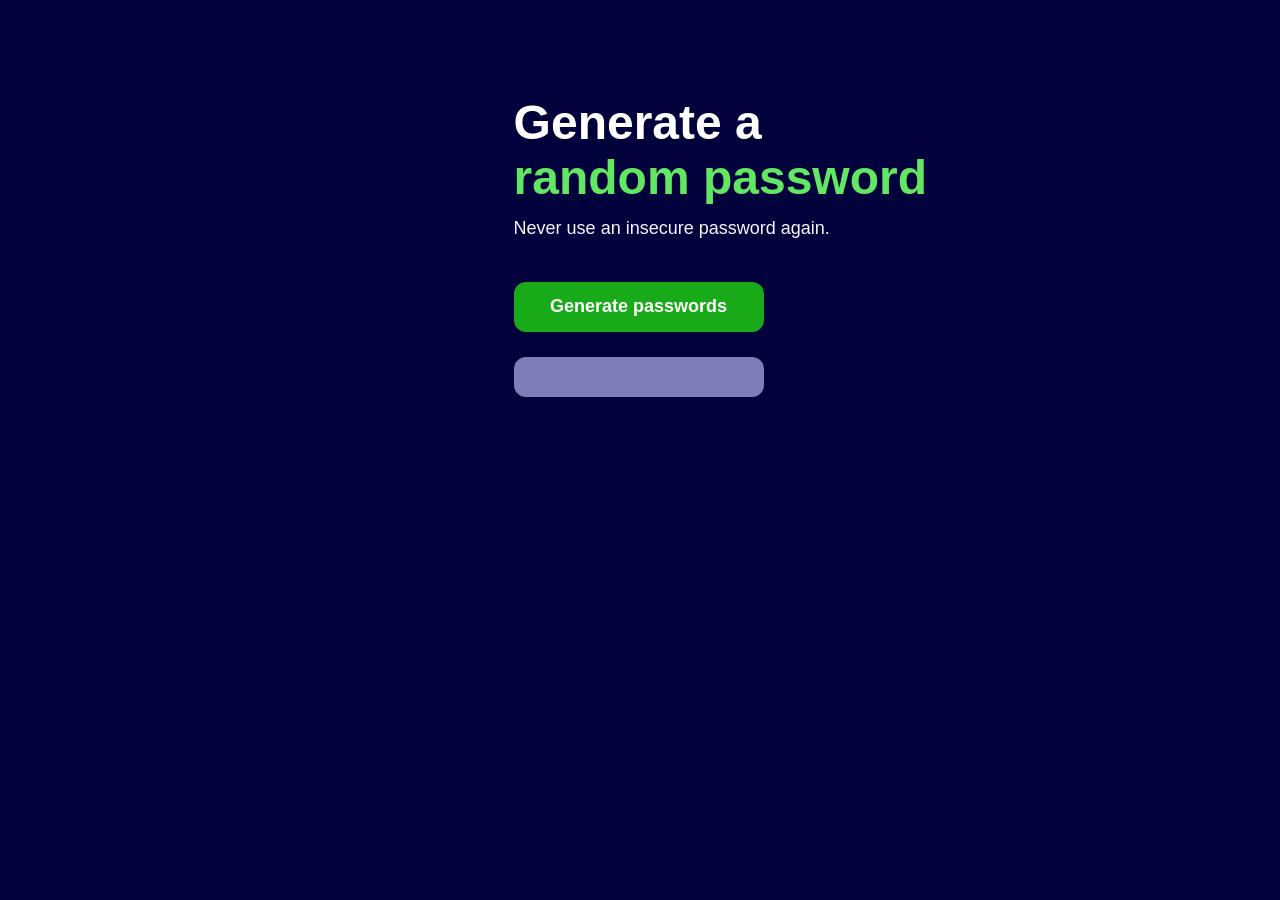
<file: index.html>
<!DOCTYPE html>
<html lang="en">
<head>
    <meta charset="UTF-8">
    <meta name="viewport" content="width=device-width, initial-scale=1.0">
    <title>Password Generator</title>
    <link rel="stylesheet" href="style.css">
</head>
<body>
    <div>
        <h1>Generate a<br> <span>random password</span></h1>
        <p>Never use an insecure password again.</p>
        <button onclick="randompass()">Generate passwords</button>
        <p id="password"></p>
    </div>
    <script src="index.js"></script>
</body>
</html>
</file>
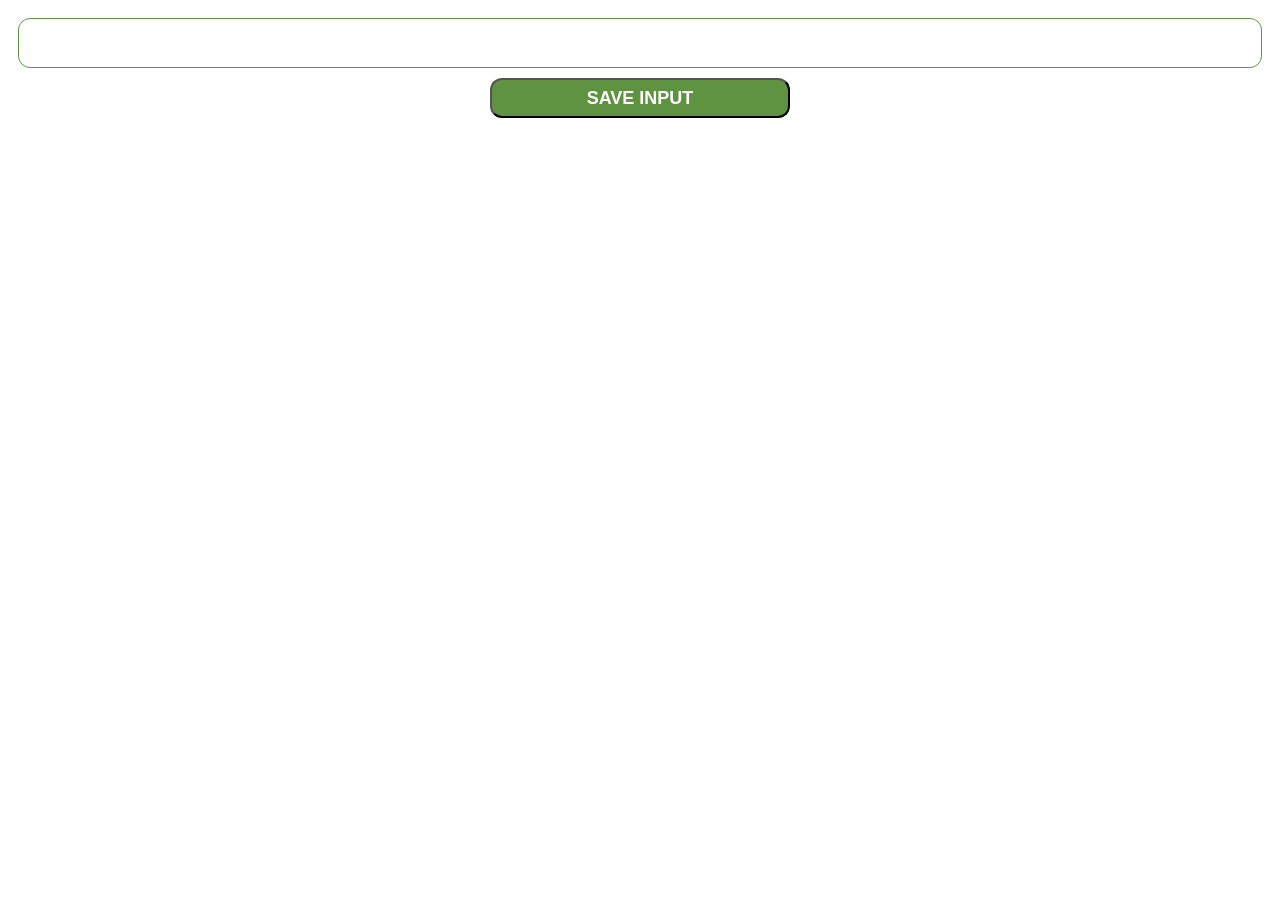
<file: First Chrome Extension!/index.html>
<!DOCTYPE html>
<html lang="en">
<head>
    <meta charset="UTF-8">
    <meta name="viewport" content="width=device-width, initial-scale=1.0">
    <title>Document</title>
    <link rel="stylesheet" href="style.css">
</head>
<body>
    <input type="text" id="input-el">
    <button id="input-btn">SAVE INPUT</button>
    <ul id="ul-el"></ul>
    <script src="index.js"></script>
</body>
</html>
</file>
<file: style.css>
body {
    background-color: rgb(1, 1, 59);
}

div {
    display: flex;
    color: white;
    flex-direction: column;
    align-items: start;
    margin-left: 40%;
    margin-top: 5%;
    font-weight: 1200;
    font-size: x-large;
    font-family: 'Franklin Gothic Medium', 'Arial Narrow', Arial, sans-serif;
}

p {
    margin-top: -20px;
    color: aliceblue;
    font-size: large;
}

span {
    color: rgb(98, 231, 98);
}

button {
    width: 250px;
    height: 50px;
    margin-top: 25px;
    padding: 10px 20px;
    color: white;
    background-color: rgb(24, 170, 24);
    border: 0;
    border-radius: 12px;
    font-size: large;
    font-weight: bold;
}

#password {
    display: flex;
    margin-top: 25px;
    background-color: rgb(125, 125, 185);
    width: 250px;
    height: 40px;
    border-radius: 12px;
    align-items: center;
    justify-content: center;
}
</file>
<file: First Chrome Extension!/style.css>
body {
    display: flex;
    flex-direction: column;
    align-items: center;
    padding: 10px;
}

#input-el {
    padding: 0 20px;
    font-weight: bold;
    font-size: large;
    width: 100%;
    height: 50px;
    border: 1px solid #5f9341;
    border-radius: 12px;
    box-sizing: border-box;
}

#input-btn {
    font-weight: bold;
    font-size: large;
    color: white;
    background-color: #5f9341;
    margin: 10px 0;
    width: 300px;
    height: 40px;
    border-radius: 12px;
}

ul {
    margin: 25px;
    font-size: large;
    color: black;
    font-weight: bold;
}
</file>
